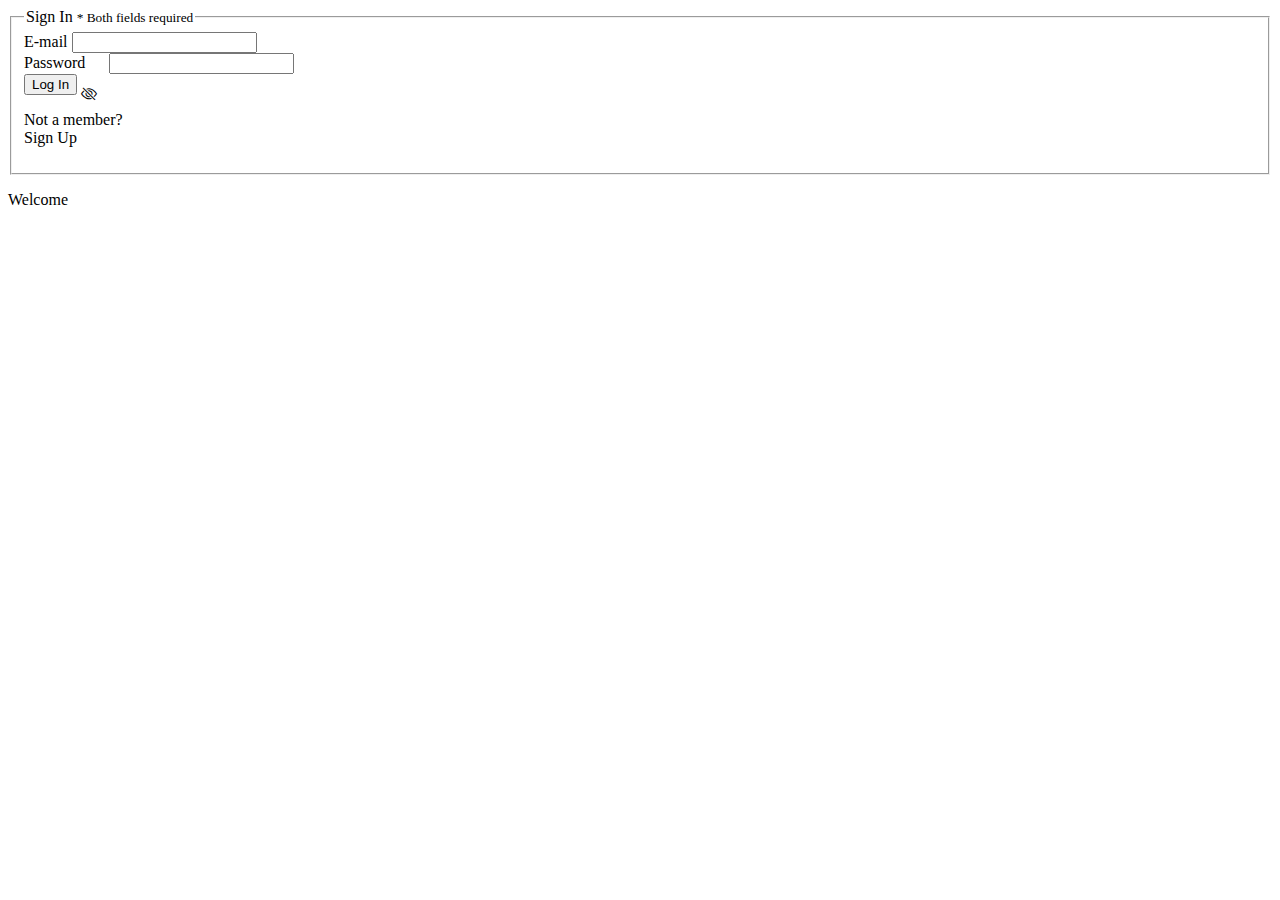
<file: signing.html>
<!DOCTYPE html>
<html lang="en">
<head>
  <link rel="stylesheet" href="https://cdn.jsdelivr.net/npm/bootstrap-icons@1.3.0/font/bootstrap-icons.css">

  <link rel="stylesheet" href="https://cdn.jsdelivr.net/npm/bootstrap@5.1.3/dist/css/bootstrap.min.css" integrity="sha384-1BmE4kWBq78iYhFldvKuhfTAU6auU8tT94WrHftjDbrCEXSU1oBoqyl2QvZ6jIW3" crossorigin="anonymous">
  <!-- <link rel="stylesheet" href="https://cdnjs.cloudflare.com/ajax/libs/font-awesome/5.13.0/css/all.min.css"> -->
  <meta charset="UTF-8">
  <meta http-equiv="X-UA-Compatible" content="IE=edge">
  <meta name="viewport" content="width=device-width, initial-scale=1.0">
  <title>Sign-In</title>


  <style>
    .bi{
      position: relative;
      top: 32px;
      right: 8px;
    }
    .sign-up{
      display: none;
    }
  </style>
</head>
<body>
  

  <div class="container my-5">
  <form action="" id="signIn" class="sign-in w-75 m-auto">
    <fieldset class>
    <legend>Sign In <span id="loginerr" class="text-danger d-none"> <small>* Both fields required </small>  </span></legend>         
    <div class="form-group">
      <label for="email">E-mail </label>
      <input type="email" id="mail" class="form-control">
    </div>
    
    <div class="form-group">
      <label for="password">Password</label>
      <i class="bi bi-eye-slash  float-end" id="togglePassword0"></i>
      <input type="password" id="password" class="form-control">
      
    </div>

    <div class="form-group my-3">
    <button type="submit" id="signInBtn" class="btn bg-warning form-control">Log In</button>
    </div>
   <p>
    Not a member?
    <br>
    
    <span id="signUp" class="btn bg-info form-control signUp">Sign Up</span>
  </p>
  </fieldset>
</form>



<form action=""class="sign-up w-75 m-auto w-md-50 " id="signUp">
  <fieldset>
    <legend>Sign-Up </legend>
    <small id="emailHelp" class="form-text text-muted">Check the 'I am a vet' if you are a vet'.</small>
  <div class="form-group">
  <label for="">Name <span id="errName" class="text-danger error"></span> </label>
  <input type="text" id="nameUp" class="form-control">
  </div>
  <div class="form-group">
  <label for="number">PhoneNumber <span id="errNumber" class="text-danger d-none">* Required</span> <span id="errNumber2" class="text-danger d-none">* Enter a valid Number </span> </label>
  <input type="tel" id="numberUp"class="form-control" placeholder="Format +254">
  <small id="numberHelp" class="form-text text-muted">In the format +254 ...</small>
</div>
  <div class="form-group">
  <label for="">Email <span class="text-danger error "></span></label>
  <input type="email" id="mailUp"class="form-control">
  <small id="emailHelp" class="form-text text-muted">We'll never share your email with anyone.</small>
  </div>
  <div class="form-group">
  <label for="">Password <span class="text-danger error "> </span></label>
  <i class="bi bi-eye-slash  float-end" id="togglePassword1"></i>   
  <input type="password" id="passwordUp" minlength="8" class="form-control">
  <small id="passwordHelp" class="form-text text-muted">Atleast 8 characters, a number and a letter.</small>
  </div>

  <div class="form-group">
  <label for="">Confirm Password <span id="errPass2" class="text-danger error"></span></label>
  <i class="bi bi-eye-slash float-end" id="togglePassword2"></i>
  <input type="password" id="passwordUp2" minlength="8" class="form-control">
  </div>

  <div class="form-group">
    <label for="iamAVet">I am a vet</label>
    <input type="checkbox" name="iamVet" id="iamAVet">
  </div>
 

  <div class="form-group">
  <button type="submit" id="signUpBtn" class="btn bg-info form-control">Create Account</button> <br>
  </div>

  <p>
    Already have an account? <br>
  <span type="submit" id="signInBtn2" class="btn my-2 bg-warning form-control">Log In</span>
  </p>
  </fieldset>
</form>

</div>
<!-- <form action="" class="profileData">
  <div class="form-group">
    <label for="specialty">Specialty</label>
    <select name="specialty" class="form-control" id="specialty">
      <option value="pets">Pets</option>
      <option value="poultry">Poultry</option>
      <option value="">Livestock</option>
    </select>
  </div>
  <div class="form-group">
    <label for="areaUp">Area</label>
    <select name="areaUp" class="form-control" id="areaUp">
      <option value="">Nairobi</option>
      <option value="">Kajiado</option>
      <option value="">Nakuru</option>
      <option value="">Kisumu</option>
      <option value="">Kiambu</option>
      <option value="">Machakos</option>

    </select>
  </div>
</form> -->

<div class="portfolio">
  <p>
    Welcome
    <span id="theName">

    </span>
  </p>
</div>





  <script src="https://cdn.jsdelivr.net/npm/bootstrap@5.1.3/dist/js/bootstrap.bundle.min.js" integrity="sha384-ka7Sk0Gln4gmtz2MlQnikT1wXgYsOg+OMhuP+IlRH9sENBO0LRn5q+8nbTov4+1p" crossorigin="anonymous"></script>
  <script src="https://code.jquery.com/jquery-3.6.0.min.js" integrity="sha256-/xUj+3OJU5yExlq6GSYGSHk7tPXikynS7ogEvDej/m4=" crossorigin="anonymous"></script>
  <script src="./js/signing.js"></script>
</body>
</html>
</file>
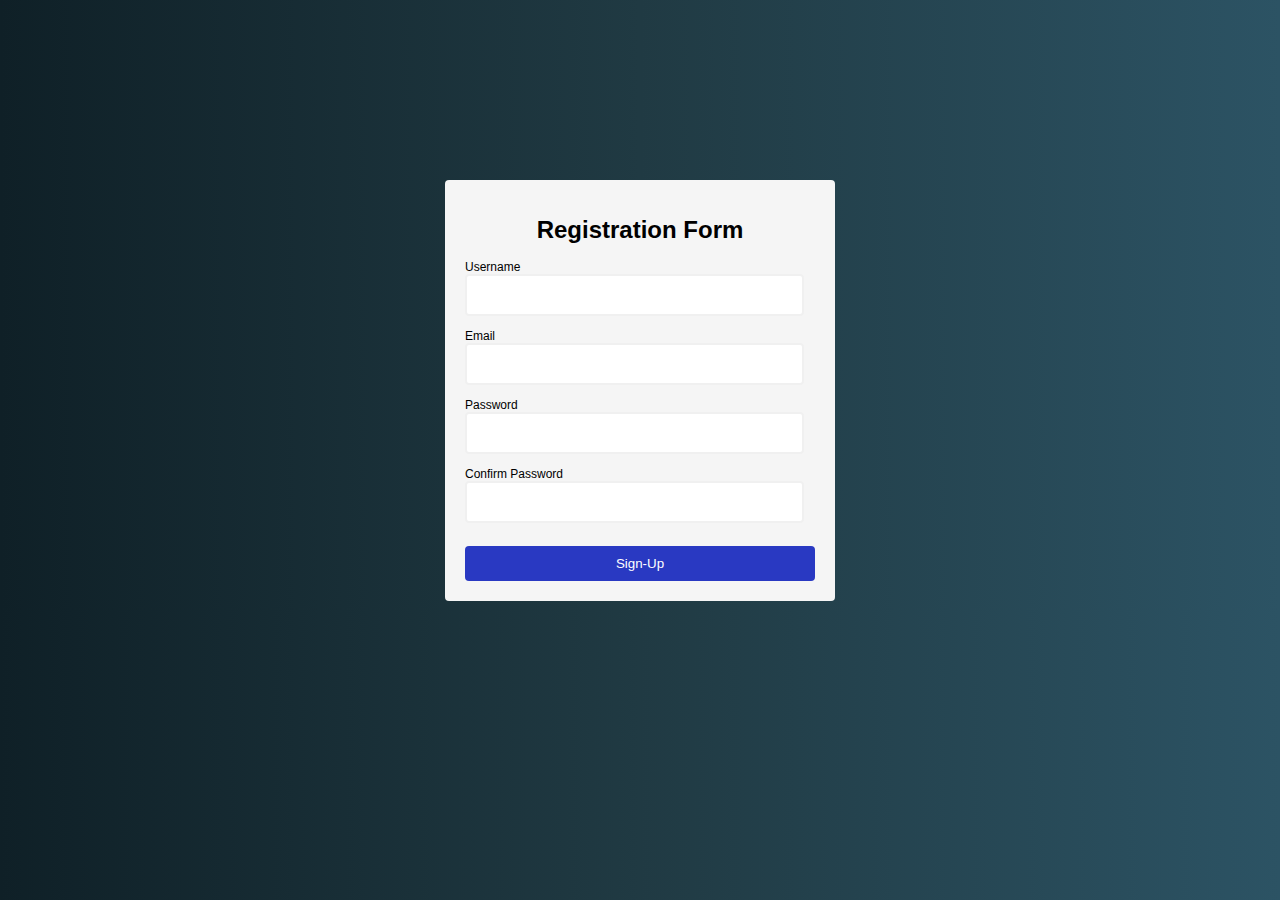
<file: signup.html>
<!DOCTYPE html>
<html lang="en">
<head>
    <meta charset="UTF-8">
    <meta http-equiv="X-UA-Compatible" content="IE=edge">
    <meta name="viewport" content="width=device-width, initial-scale=1.0">
    <title>Sign-Up Form</title>
    <link rel="stylesheet" href="style.css">
    
</head>
<body>
    <div class="container">
        <form id="form" action="#">
            <h1>Registration Form</h1>
            <div class="input-control">
                <label for="username">Username</label>
                <input id="username" name="username" type="text">
                <div class="error">                 
                </div>
            </div>
            <div class="input-control">
                <label for="email">Email</label>
                <input id="email" name="username" type="text">
                <div class="error">                 
                </div>
            </div>
            <div class="input-control">
                <label for="password">Password</label>
                <input id="password" name="password" type="password">
                <div class="error">                 
                </div>
            </div>
            <div class="input-control">
                <label for="password2">Confirm Password</label>
                <input id="password2" name="password" type="password">
                <div class="error">                 
                </div>
            </div>
            <button type="submit">Sign-Up</button>
        </form>
    </div>
    <script defer src="./script.js"></script>   
</body>
</html>
</file>
<file: style.css>
body {
    background: linear-gradient(to right, #0f2027, #203a43, #2c5364);
    font-family: 'Poppins', sans-serif;
}
#form{
    width: 350px;
    margin: 20vh auto 0 auto;
    padding:20px;
    background-color: whitesmoke;
    border-radius: 4px;
    font-size: 12px;
    }
    #form h1{
        color: black;
        text-align: center;
    }
    #form button{
    padding: 10px;
    margin-top: 10px;
    width: 100%;
    color: white;
    background-color: rgb(41, 57, 194);
    border: none;
    border-radius: 4px;
    }
    input-control{
    display: flex;
    flex-direction: column;
    }
    .input-control input {
        border: 2px solid #f0f0f0;
        border-radius: 4px;
        display: block;
        font-size: 16px;
        padding: 10px;
        width: 90%;
    }
    .input-control input:focus {
        outline: 0;
    }
    .input-control.success input {
        border-color: #09c372;
    }
    
    .input-control.error input {
        border-color: #ff3860;
    }
    
    .input-control .error {
        color: #ff3860;
        font-size: 9px;
        height: 13px;
    }
</file>
